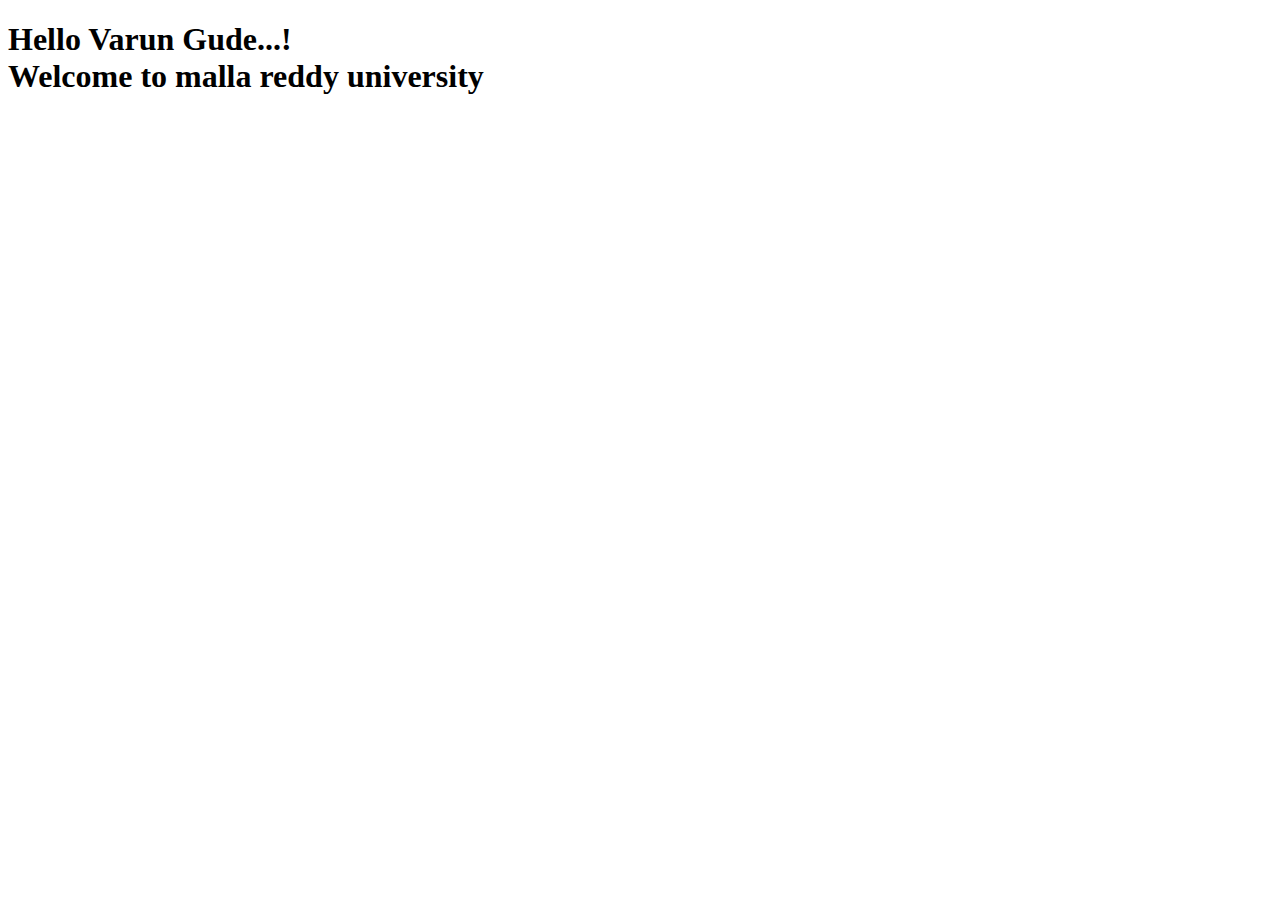
<file: Assests/index.html>
<!DOCTYPE html>
<html lang="en">
<head>
    <meta charset="UTF-8">
    <meta name="viewport" content="width=device-width, initial-scale=1.0">
    <title>Document</title>
    <!-- <link rel="stylesheet" href="/Assests/css/style.css"> -->
</head>
<body>
    <h1>Hello Varun Gude...!
        <br>
       Welcome to malla reddy university
    </h1>
</body>
</html>
</file>
<file: Assests/css/style.css>
body{
    font-family: Arial, Helvetica, sans-serif;
    background-color:rgb(214 , 211 , 211);
    margin: 20px;
}



header{
    background-color: rgb(13,13,110);
    text-align: center;
    color: whitesmoke;
    padding: 15px;
    margin-bottom: 10px;
}

section{
    background-color: white;
    padding: 15px;
    margin-bottom: 20px;
    border-radius: 8px;
    box-shadow: 0 2px 5px rgba(0,0,0,0,1);
}

img{
    border-radius: 50%;
    margin-bottom: 10px;
    background-color: black;
}

table{
    width: 100%;
    border-collapse: collapse;
    margin-top: 20px;
}

th,td{
    border:1px solid black;
    padding: 8px;
    text-align: center;
}

.form-Group{
    margin-bottom: 15px;
}
form input , form textarea{
    width: 100%;
    padding: 10px;
    margin: 5px 0px;
    box-sizing: border-box; 
}

input[type="submit"]{
    background-color: rgb(9 , 9 , 117);
    color: white;
    font-weight: bold;
    font-size: 18px;

}
</file>
